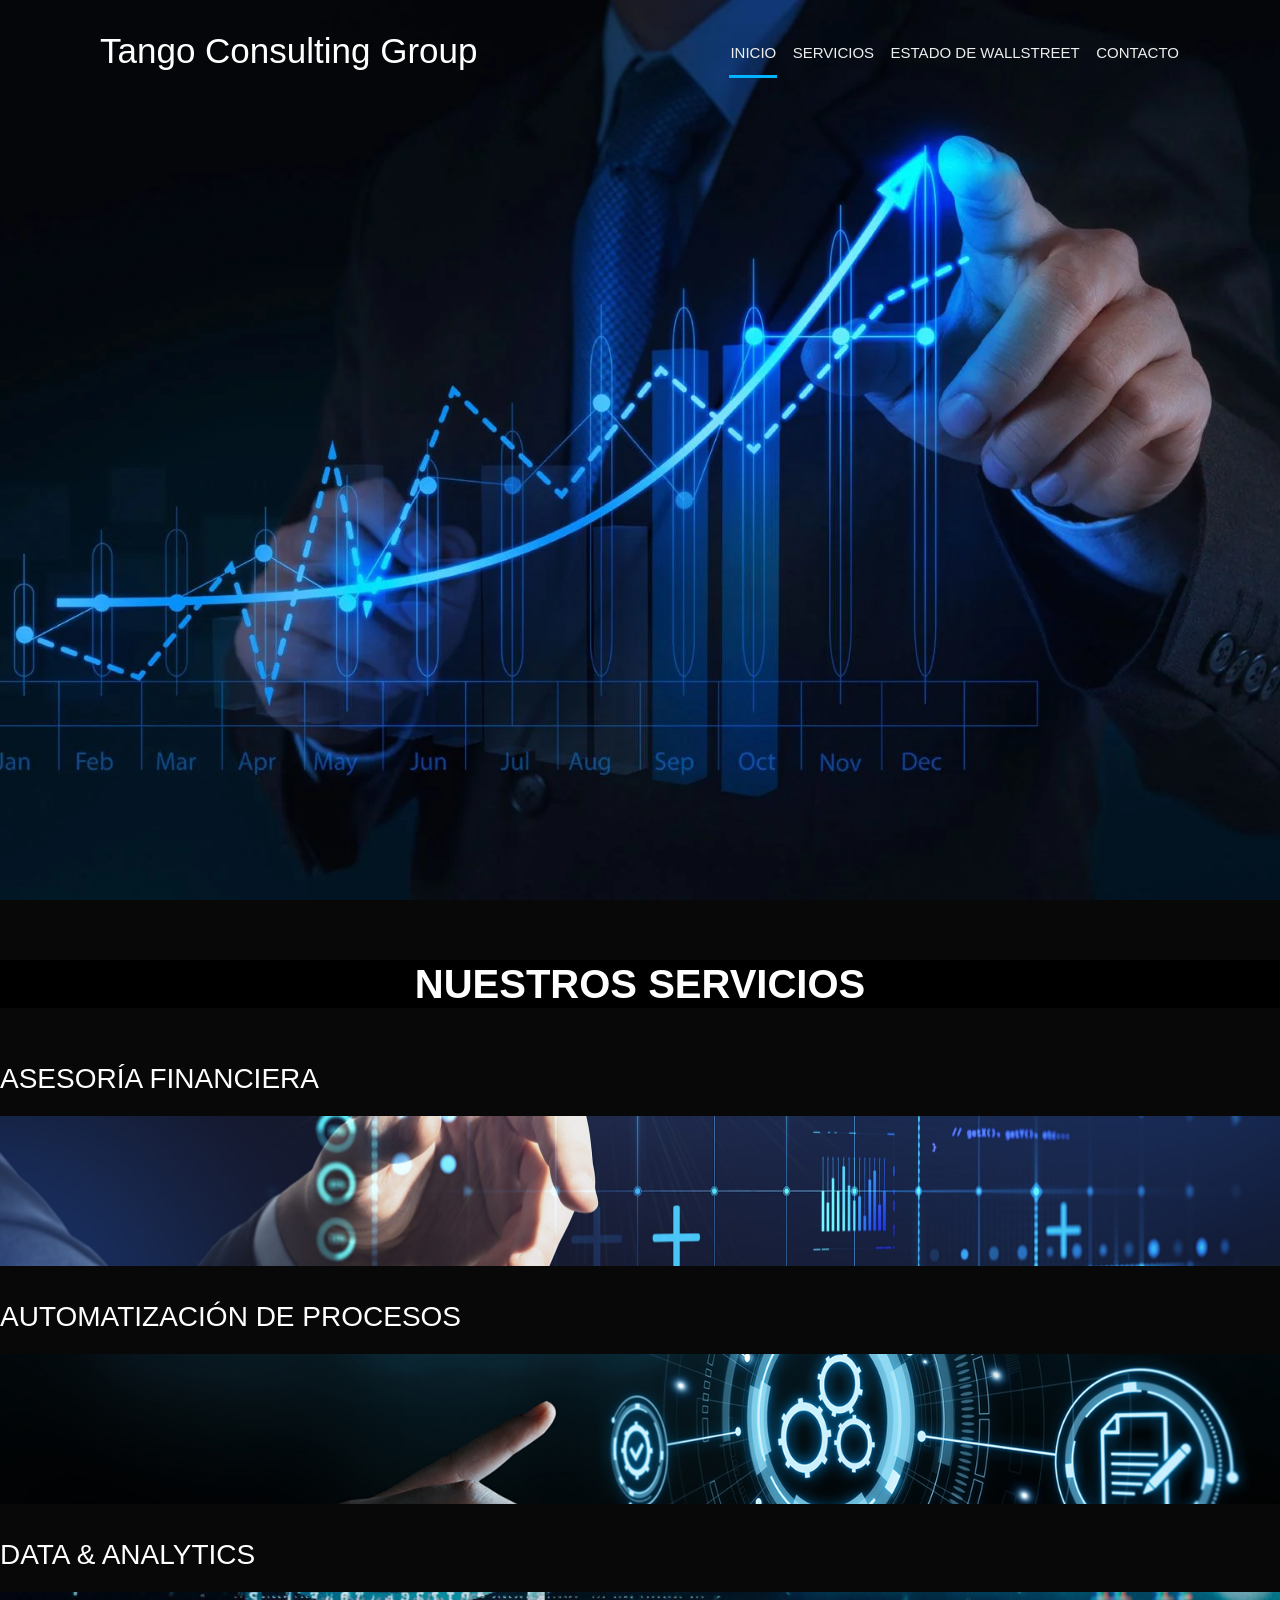
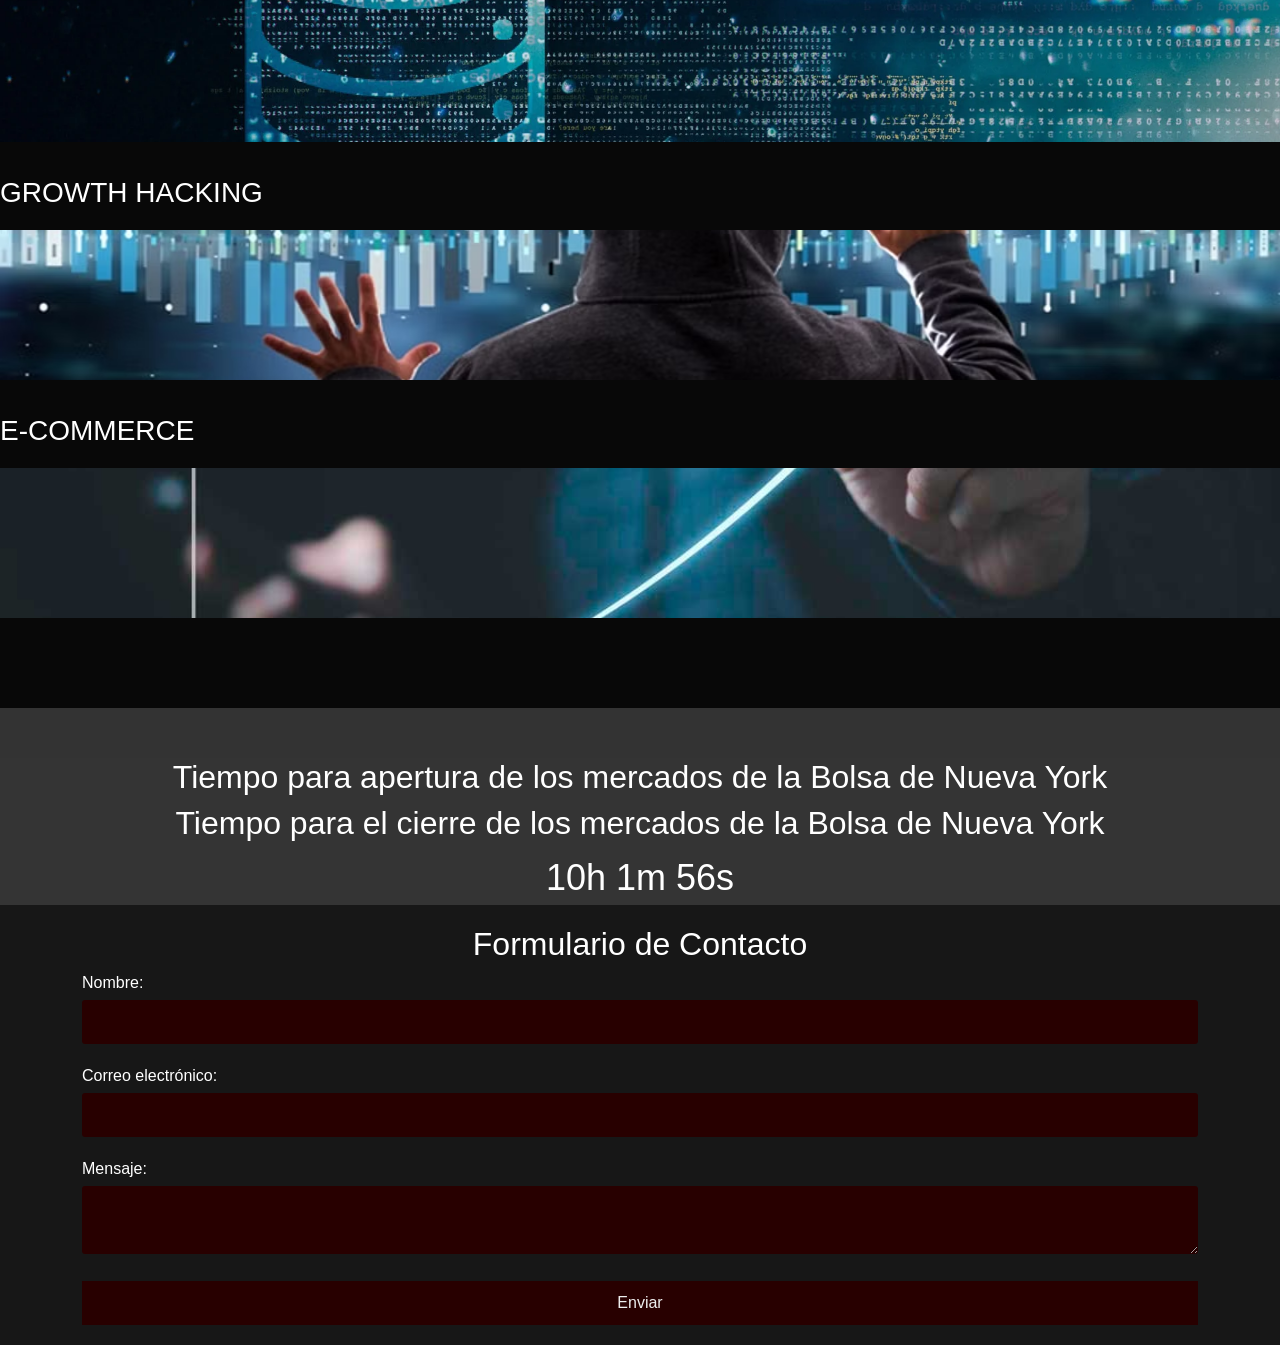
<file: index.html>
<!DOCTYPE html>
<html lang="en">
<meta charset="UTF-8">
<meta http-equiv="X-UA-Compatible" content="IE=edge">
<meta name="viewport" content="width=device-width, initial-scale=1">
<head>
  <title>Tango Consulting Group</title> 
  <link rel="stylesheet" href="style.css">
  <link rel="stylesheet" href="https://cdn.jsdelivr.net/npm/bootstrap@5.3.0/dist/css/bootstrap.min.css">
</head>
<body>
  <section class="section-1">
    <header>
      <h1 class="TCG">Tango Consulting Group</h2>
      <nav>
        <a href="#section-1" class="active">Inicio</a>
        <a href="#servicios">Servicios</a>
        <a href="#guolstri">Estado de Wallstreet</a>
        <a href="#contacto">contacto</a>
        
      </nav>
    </header>
  </section>
  <!-- Contenido main -->
 <section id="servicios"> <!--que el nav link me lleve a los servicios-->

  <div class="services-section"> 
    <h2>Nuestros Servicios</h2>
    <div class="service-images">
      <div class="service-item">
        <p>Asesoría financiera</p>
        <img src="images/asesoria financera2.jpg" alt="Asesoria financiera">   
      </div>
      <div class="service-item">
        <p>Automatización de procesos</p>
        <img src="images/automatización de procesos.jpg" alt="Automatizacion de procesos">   
      </div>
      <div class="service-item">
        <p>Data & Analytics</p>
        <img src="images/data and analytics.webp" alt="Data and analytics">   
      </div>
      <div class="service-item">
        <p>Growth hacking</p>
        <img src="images/Growth-hacker.avif" alt="Growth hacking">   
      </div>
      <div class="service-item">
        <p>E-commerce</p>
        <img src="images/ecommerce.jpg" alt="E commerce">   
      </div>
    </div>
  </div>
 </section>


 <section id="guolstri"> 
  <div class="contador">
    <h2 id="apertura">Tiempo para apertura de los mercados de la Bolsa de Nueva York</h2>
    <h2 id="cierre">Tiempo para el cierre de los mercados de la Bolsa de Nueva York</h2>
   <div id="countdown"></div>
 </div>
 </section>


<footer>
  <section id="contacto">
    <div class="container">
      <h2>Formulario de Contacto</h2>
      <form id="formularioContacto">
        <div class="form-group">
          <label for="nombre">Nombre:</label>
          <input type="text" id="nombre" name="nombre" required>
        </div>
  
        <div class="form-group">
          <label for="correo">Correo electrónico:</label>
          <input type="email" id="correo" name="correo" required>
        </div>
  
        <div class="form-group">
          <label for="mensaje">Mensaje:</label>
          <textarea id="mensaje" name="mensaje" required></textarea>
        </div>
  
        <button type="submit">Enviar</button>
      </form>
      <div id="mensajeEnviado" style="display: none;">
        <p>Consulta recibida! Nos contactaremos con usted a la brevedad!</p>
      </div>
    </div> 
 </section>

</footer>



<script src="https://code.jquery.com/jquery-3.5.1.min.js" integrity="sha256-9/aliU8dGd2tb6OSsuzixeV4y/faTqgFtohetphbbj0=" crossorigin="anonymous"></script> <!-- Para la navbar-->
<script>
  //este script es para que la navbar cambie de color cuando se detecta el scrolleo
  $(document).ready(function(){
    $(window).on('scroll', function(){
      if ($(window).scrollTop()) {
                $("header").addClass('bgc');
      }else{
                $("header").removeClass('bgc');
      }
    });
  });
</script>
<script src="form.js"></script>
</body>
</html>
</file>
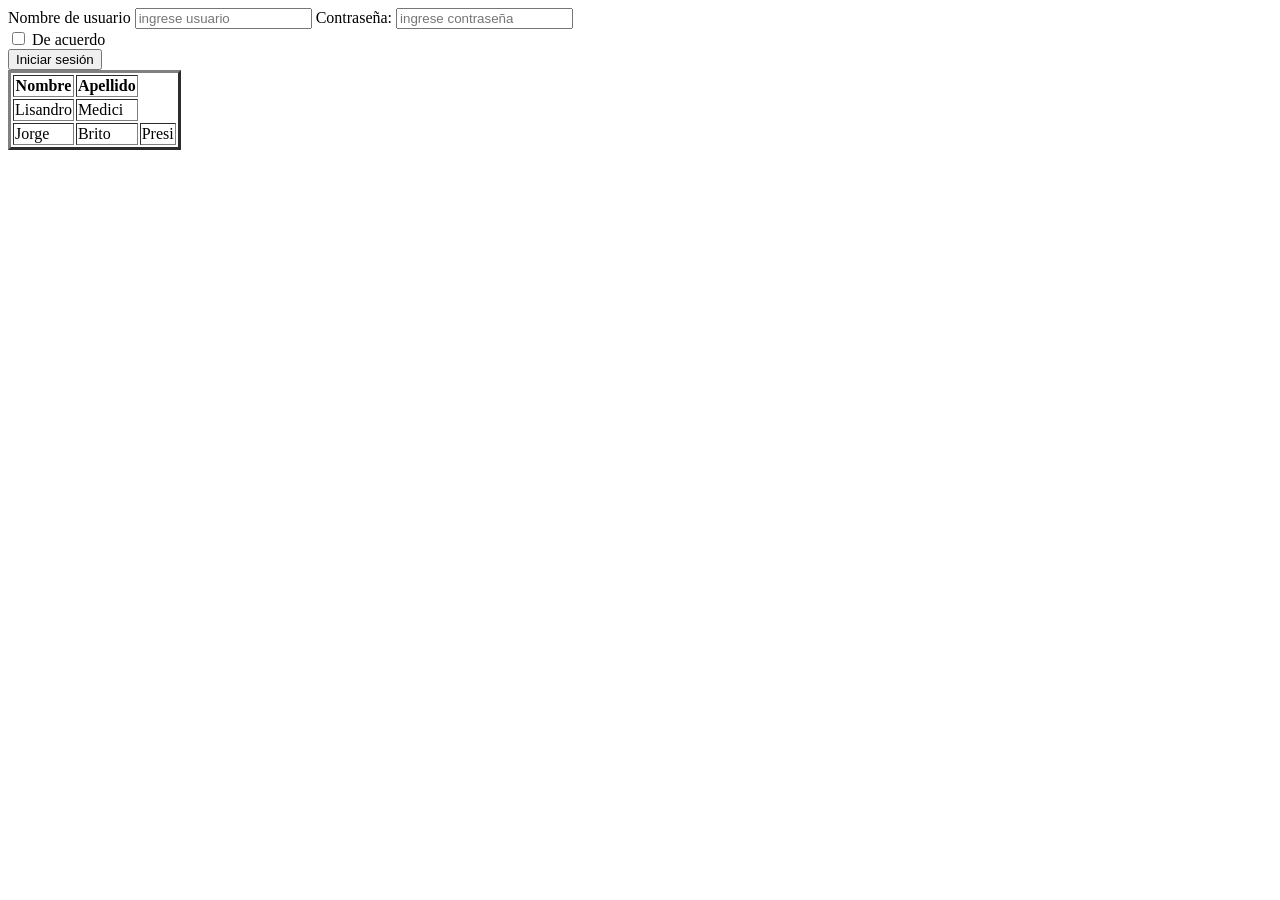
<file: etiquetas avanzadas.html>
<!DOCTYPE html>
<html lang="en">
<head>
    <meta charset="UTF-8">
    <meta http-equiv="X-UA-Compatible" content="IE=edge">
    <meta name="viewport" content="width=device-width, initial-scale=1.0">
    <title>Document</title>
</head>
<body>
    <!-- Form-->
    <form action="" method="post">
        <label for="user">Nombre de usuario
        <input type="text" placeholder="ingrese usuario">
        <label for="contrasenia">Contraseña:</label>
        <input type="password" placeholder="ingrese contraseña" 
        ></label> <br>
        <input type="checkbox"
        name="check_validation" id="" value="De">
        <label for="check_validation">De acuerdo</label><br>
        <input type="submit" value="Iniciar sesión">
        
      


    </form>

    <!--Tabla-->
    <table border="3px"> 
        <tr><th>Nombre</th><th>Apellido</th></tr>
        <tr><td>Lisandro</td><td>Medici</td></tr>
        <tr><td>Jorge</td><td>Brito</td><td>Presi</td></tr>



    </table>
</body>
</html>
</file>
<file: style.css>
*{
	padding: 0;
	margin: 0;
	box-sizing: border-box;
	font-family: sans-serif;
}
.section-1 {
	background: url(images/Fondo.jpg);
	width: 100%;
	background-size: cover;
	height: 100vh;
	background-position: center;
}
header {
	display: flex;
	padding: 30px;
	align-items: center;
	position: fixed;
	top: 0;
	left: 0;
	width: 100%;
	transition: 500ms;
}
nav {
	margin-right: 70px;
}
nav a {
	display: inline-block;
	margin-left: 10px;
	font-size: 15px;
	text-decoration: none;
	font-family: sans-serif;
	color: #eee;
	text-transform: uppercase;
	border-bottom:  3px solid transparent;
	padding: 10px 1px;
	transition: 200ms;
}
.active {
	border-color: #00B3FF;
}
nav a:hover {
	border-color: #00B3FF;
}
.TCG {
	flex: 1;
	font-size: 35px;
	font-family: sans-serif;
	margin-left: 70px;
	color: #fff;
}
.bgc {
	background: #eee;
	padding: 10px;
}
.bgc .TCG {
	font-size: 30px;
	color: #000;
}
.bgc nav a {
	color: #000000;
}


.section-2 {
	padding: 20px;
	padding-left: 60px;
}
.section-2 h1 {
	padding: 20px;
	font-size: 40px;
}
.section-2 p {
	padding: 20px;
	line-height: 1.8em;
	font-size: 18px;
}
@media (max-width: 769px){
	header {
		flex-direction: column;
		padding: 20px;
    width: 100%;
	}
	nav {
		padding: 15px;
		margin: 0px;
    width: 100%;
	}
}



body {
  font-family: Arial, sans-serif;
  margin: 0;
  padding: 0;
   background-color: #000000;
  color: #fff;
}
.Titulo {
  background-image: url(images/Fondo.jpg);
  background-size: cover;
  background-position: center;
  text-align: center;
  padding: 200px 0;
}

.Titulo h1 {
  font-size: 60px;
  color: white;
}

.services-section img{
  width: 100%;
  height: auto;
  object-fit: cover;
}
.service-item {
  font-family: "Arial", sans-serif;
  font-size: 20px;
  text-transform: uppercase;
  margin-bottom: 30px;
}
.service-item img {
  display: block;
  margin: 0 auto;
  max-width: 100%;
  height: auto;
  max-height: 150px;
}

.services-section {
  background-color: rgb(8, 8, 8);
  padding: 60px 0;
  display: flex;
  flex-direction: column;
  gap: 20px;
}
.services-section p {
  font-family: "Arial", sans-serif;
  font-size: 28px;
  line-height: 1.5;
}

.services-section h2 {
  font-family: "Arial", sans-serif;
  font-size: 40px;
  font-weight: bold;
  text-align: center;
  text-transform: uppercase;
  margin-bottom: 30px;
  background-color: black;
  }


.services-section h2,
.contact-section h2 {
  width: 100%;
  text-align: center;
  display: flex;
  justify-content: center;
  align-items: center;
}

.services-section ul {
  list-style: none;
  padding-left: 0;
}
.services-section h2,
.services-section p {
  color: #fff;
}

.services-section li {
  margin-bottom: 22px;
}

footer {
  background-color: #171717;
  color: #fff;
  padding: 20px;
}

.container {
  max-width: 400px;
  margin: 0 auto;
}

h2 {
  text-align: center;
  margin-bottom: 20px;
}

.form-group {
  margin-bottom: 20px;
}

label {
  display: block;
  margin-bottom: 5px;
}

input[type="text"],
input[type="email"],
textarea {
  width: 100%;
  padding: 10px;
  border-radius: 3px;
  border: none;
  background-color: #280000;
  color: #fff;
}

button {
  display: block;
  width: 100%;
  padding: 10px;
  background-color: #280000;
  border: none;
  color: #eee;
}

#mensajeEnviado {
  margin-top: 20px;
  background-color: #000000;
  padding: 10px;
  text-align: center;
}


.contador {
  text-align: center;
  margin-top: 50px;
  background-color: #343434;
  color: #ffffff;
}

h2 {
  font-size: 24px;
  margin-bottom: 20px;
}

#countdown {
  font-size: 36px;
}
</file>
